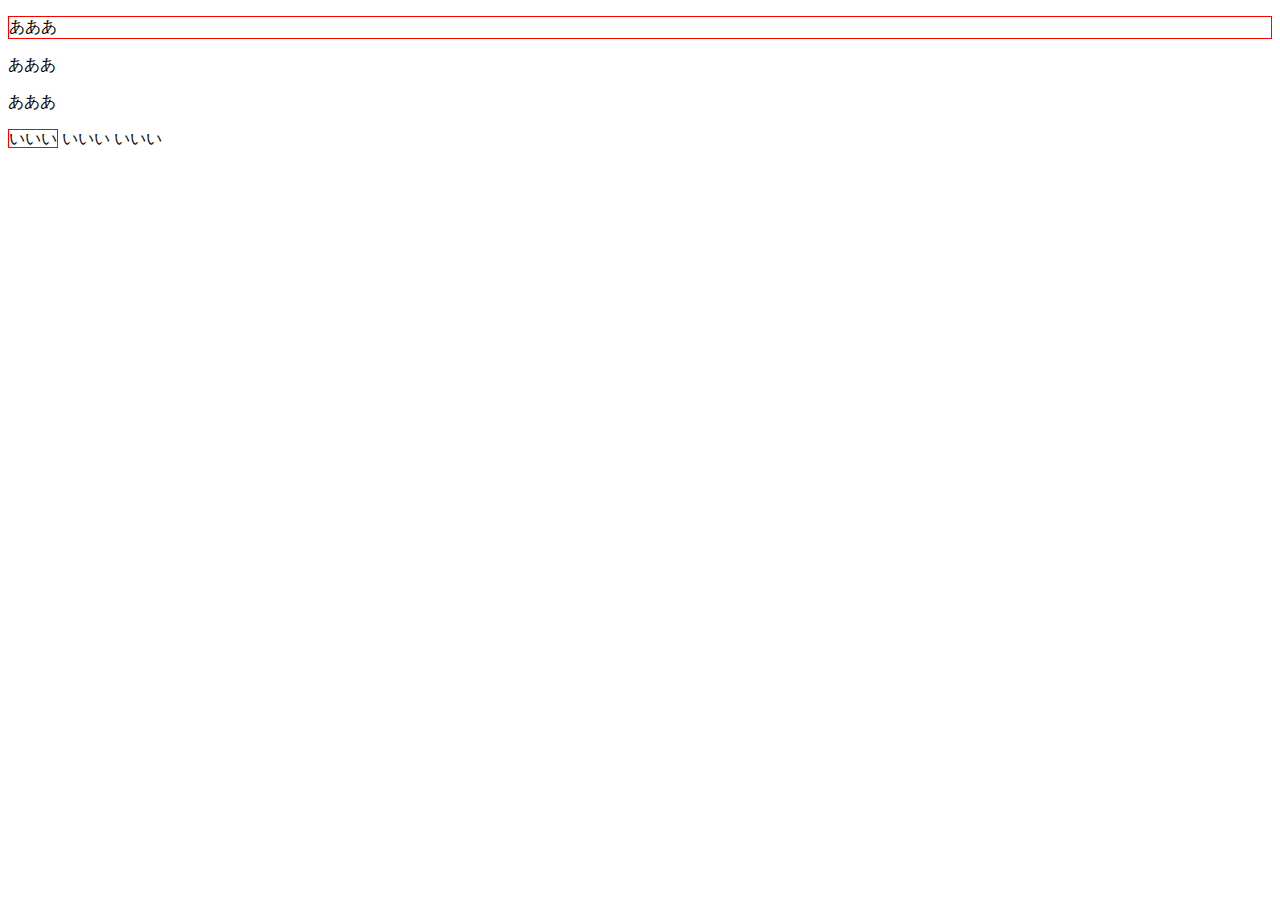
<file: section2/index.html>
<!DOCTYPE html>
<html lang="ja">
<head>
    <meta charset="UTF-8">
    <meta name="viewport" content="width=device-width, initial-scale=1.0">
    <title>BEM</title>
    <link rel="stylesheet" href="css/app.css">
    <style>
    </style>
</head>
<body>
    <!-- https://mae.chab.in/archives/2553 BEMをSaasで書く方法（CSSの規則正しい書き方） -->

    <p class="border-red">あああ</p>
    <p>あああ</p>
    <p>あああ</p>

    <span class="border-red">いいい</span>
    <span class="">いいい</span>
    <span class="">いいい</span>
</body>
</html>
</file>
<file: section2/css/app.css>
.border-red {
  border: 1px solid red;
}/*# sourceMappingURL=app.css.map */
</file>
